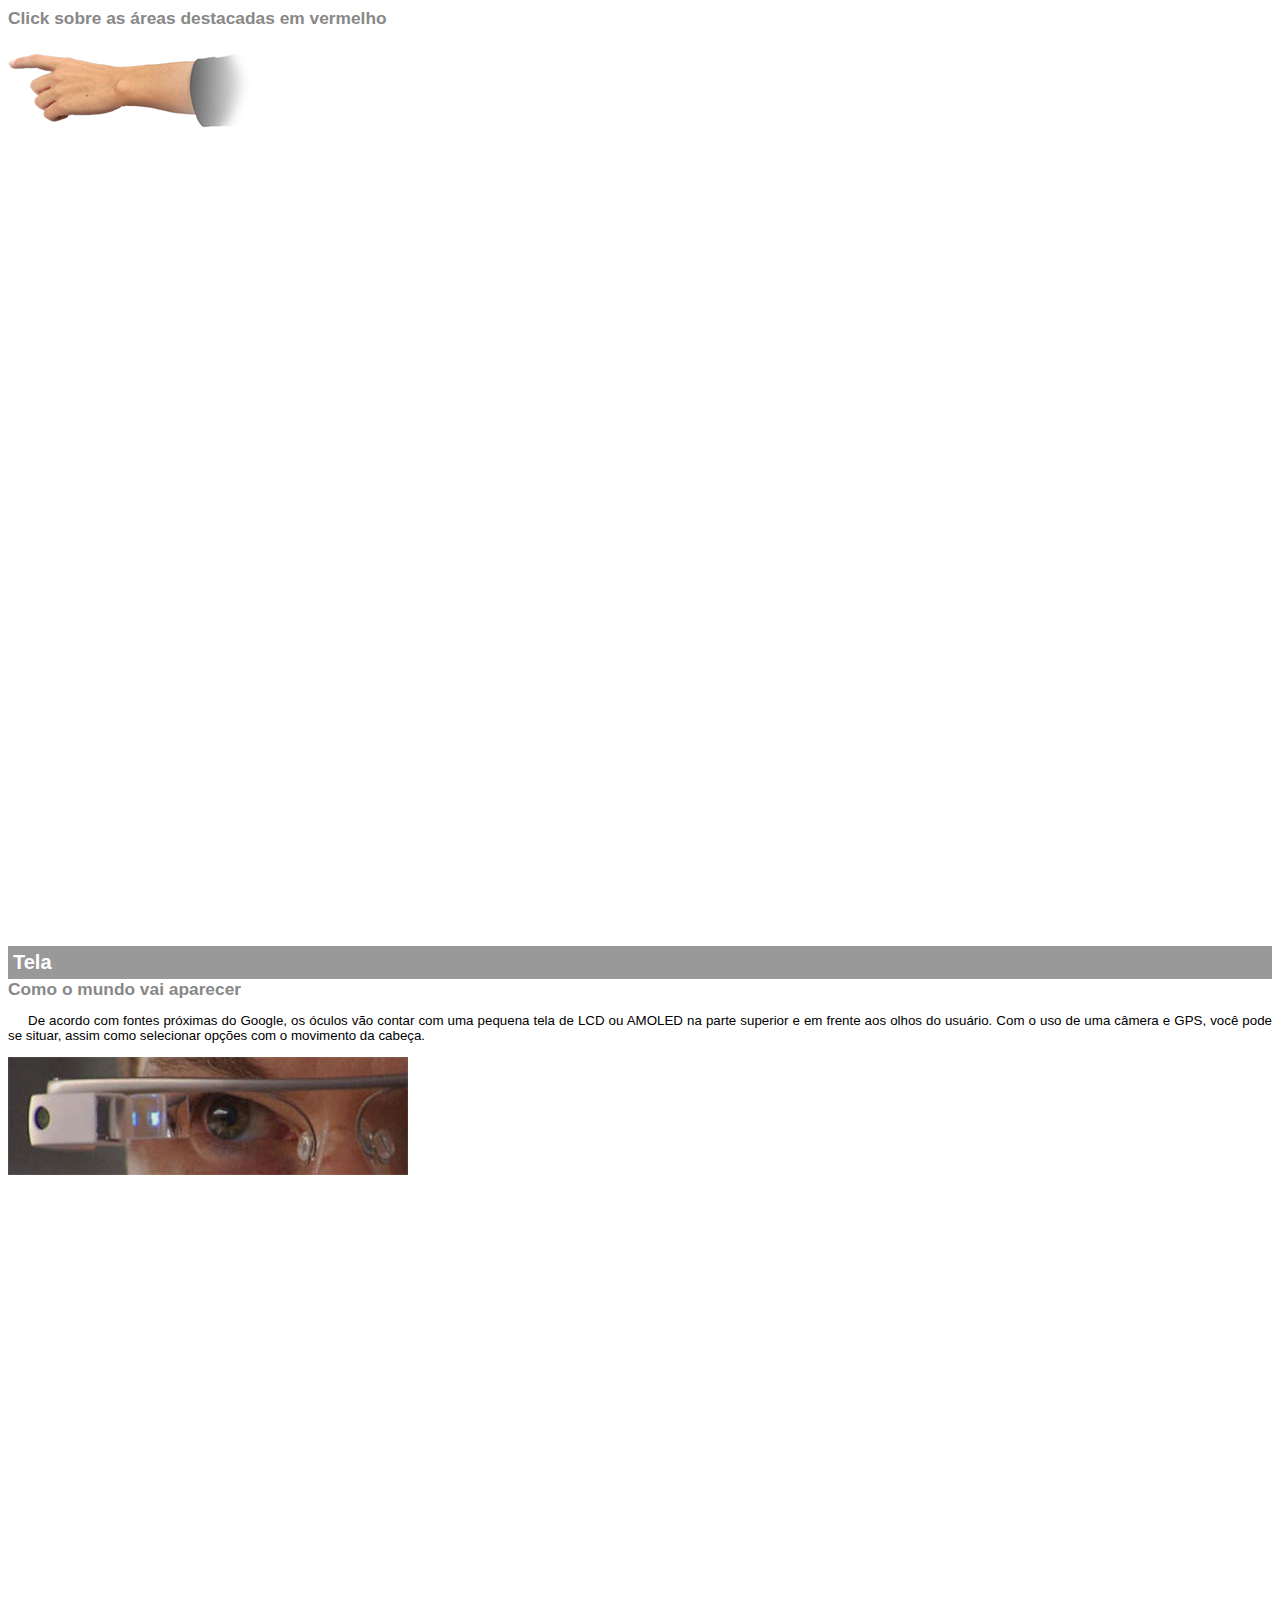
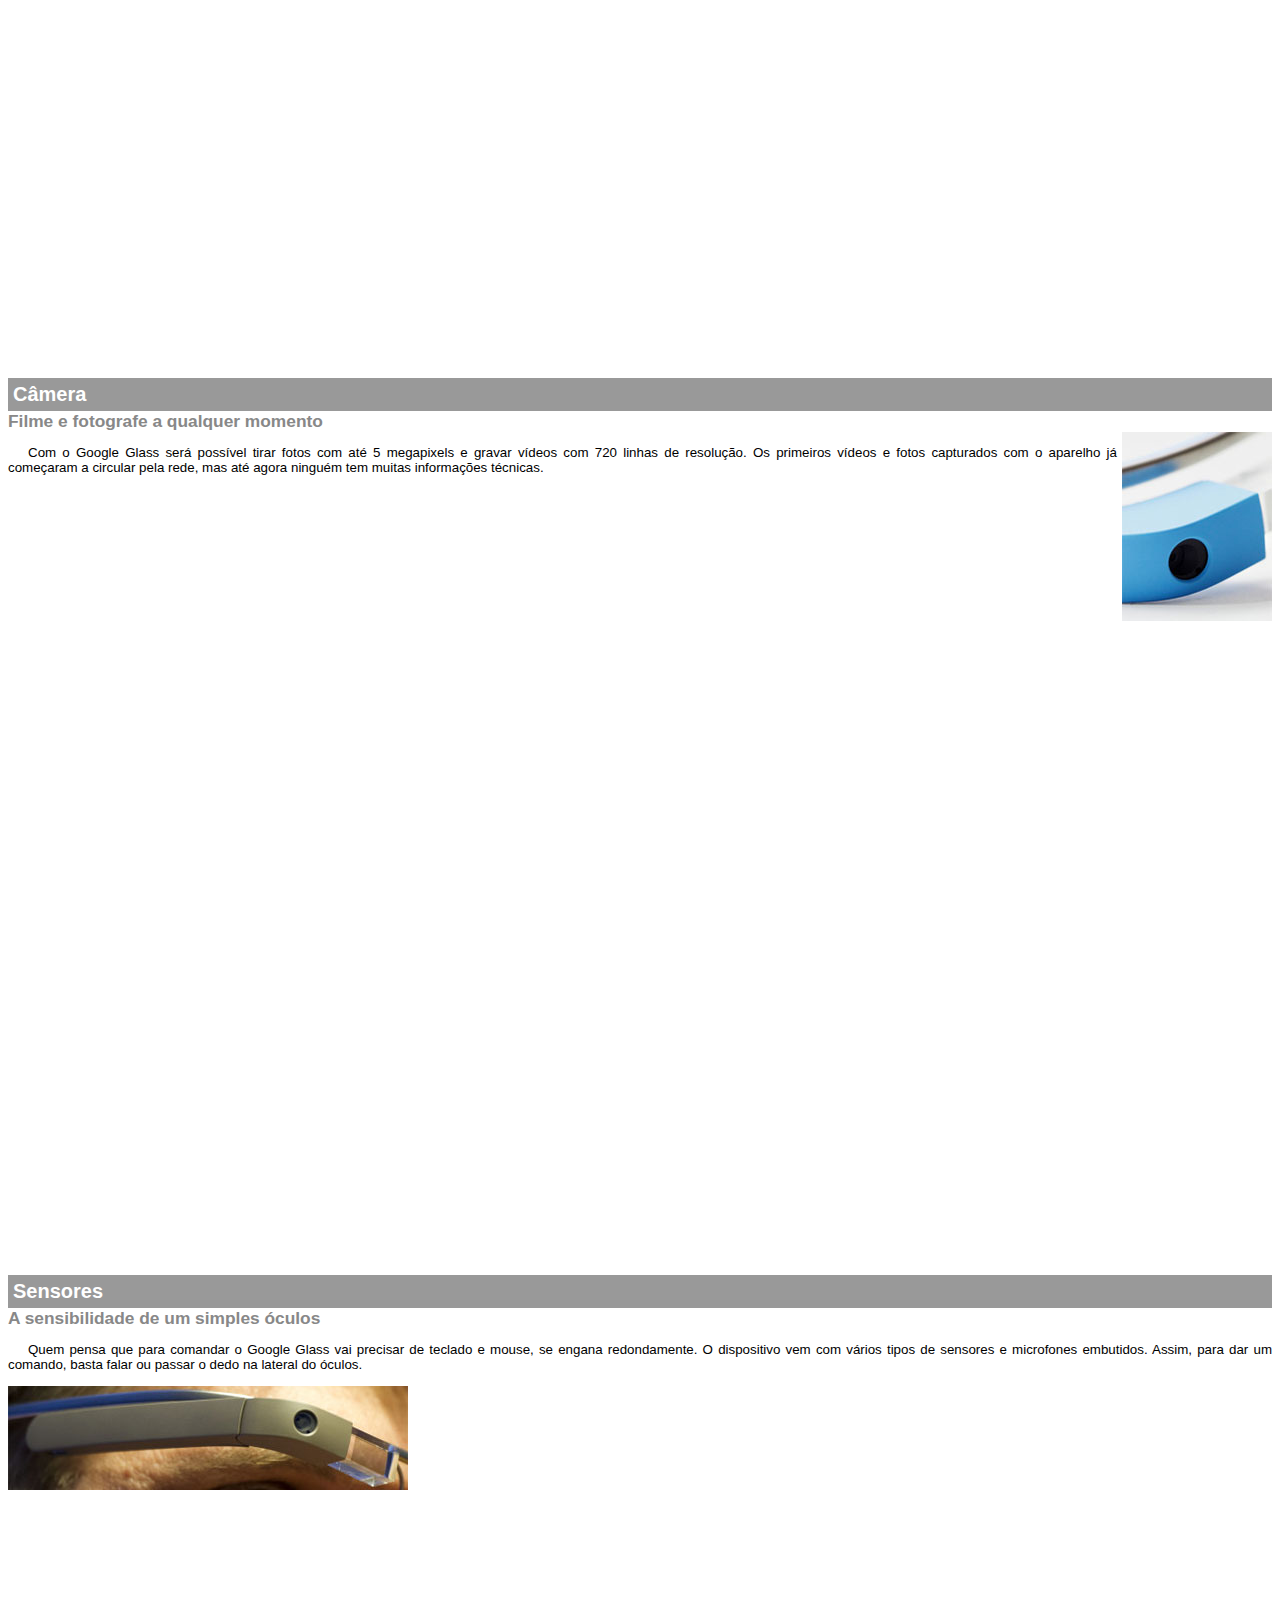
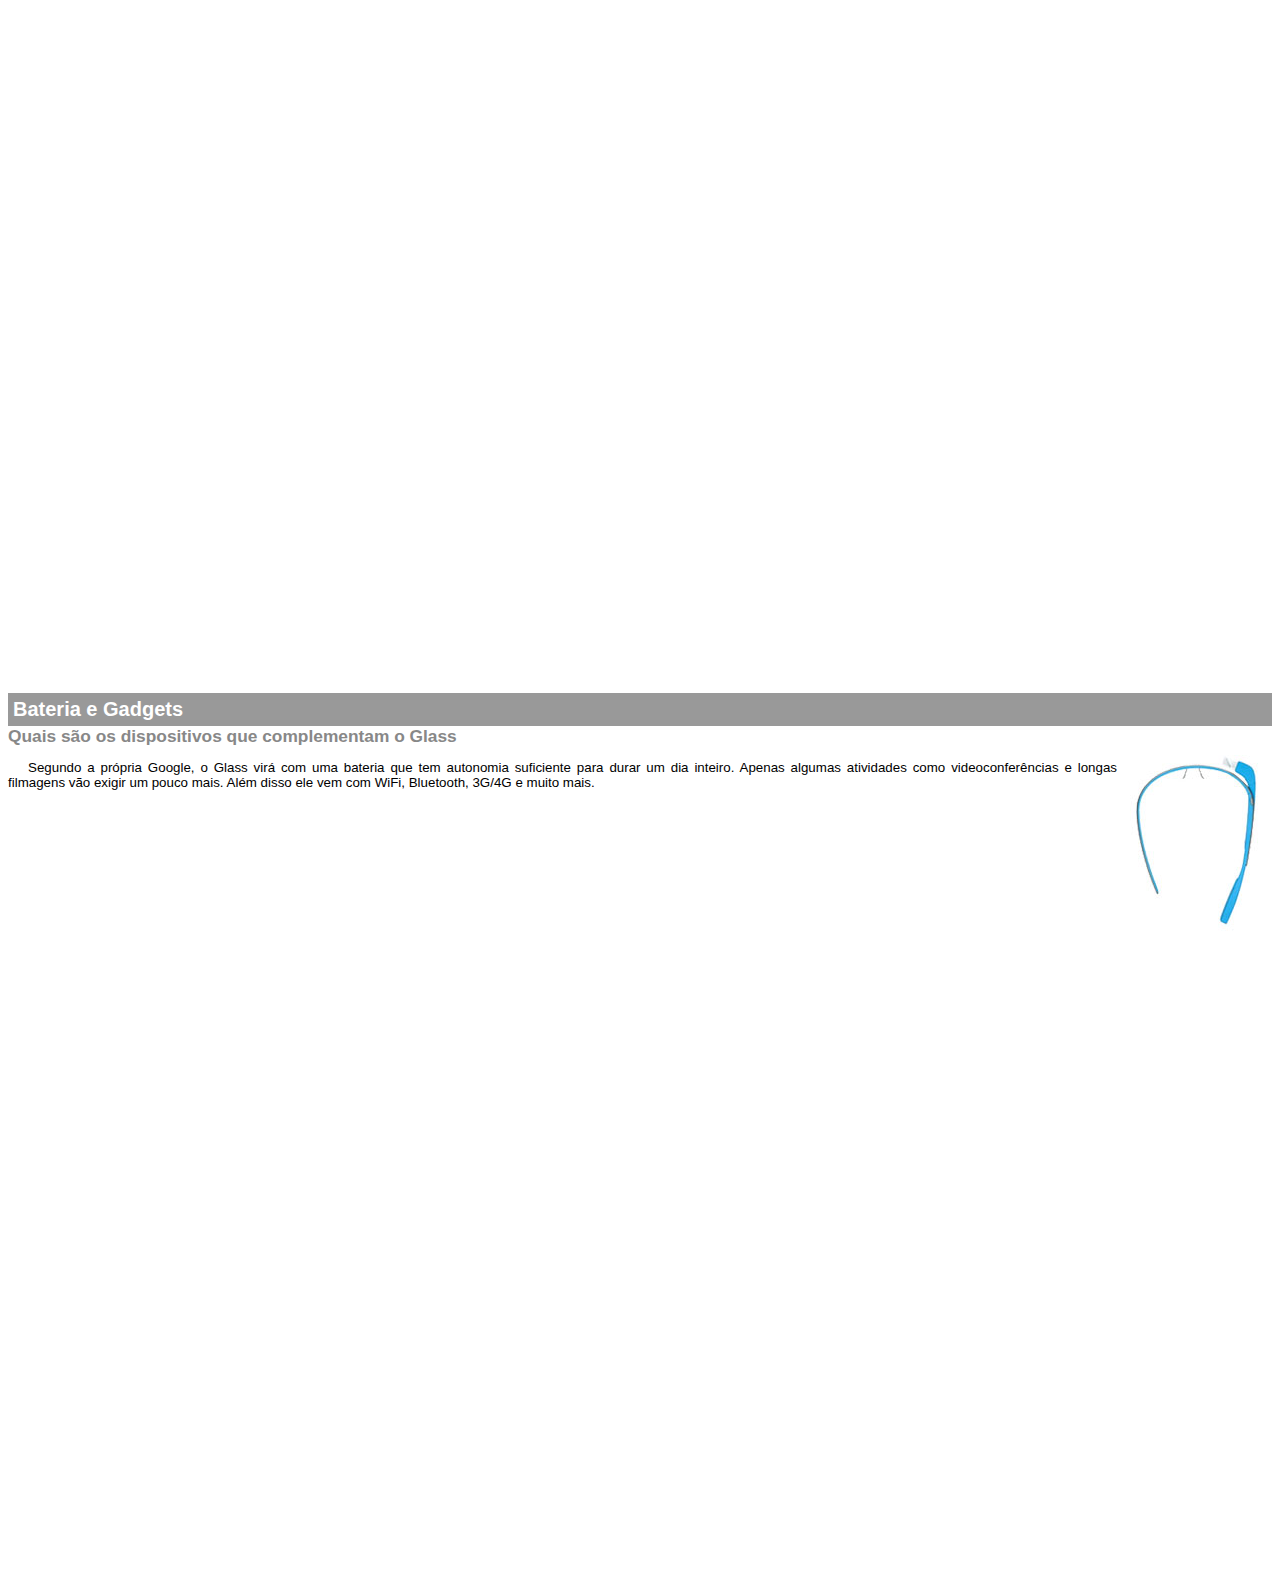
<file: google-glass.html>
<!DOCTYPE html>
<html lang="en">

<head>
    <meta charset="UTF-8">
    <meta http-equiv="X-UA-Compatible" content="IE=edge">
    <meta name="viewport" content="width=device-width, initial-scale=1.0">
    <title>Informaçãoes sobre Google Glass</title>
    <style>
        body{
            font-family: Arial;
            font-size: 10pt;
        }
        p{
            text-align: justify;
            text-indent: 20px;
        }
        article h1{
            font-size: 15pt;
            color: #ffffff;
            background-color: rgba(0, 0, 0, .4);
            padding: 5px;
            margin: 0px;
        }
        article h2{
            font-size: 13pt;
            color:#888888;
            margin: 0px;
        }
        article{
            margin-bottom: 800px;
        }
        img.img-dir{
            display: block;
            float: right;
            margin-left: 5px;
        }
    </style>
</head>

<body>
    <article id="topo">
        <header>
            <h2>Click sobre as áreas destacadas em vermelho</h2>
            <img src="_imagens/mao.png" alt="Mão apontando para esquerda">
        </header>
    </article>
    <article id="tela">
        <header>
            <h1>Tela</h1>
            <h2>Como o mundo vai aparecer</h2>
        </header>
        <p>De acordo com fontes próximas do Google, os óculos vão contar com uma pequena tela de LCD ou AMOLED na parte
        superior e em frente aos olhos do usuário. Com o uso de uma câmera e GPS, você pode se situar, assim como
        selecionar opções com o movimento da cabeça.</p>
        <img src="_imagens/det-tela.jpg" alt="Tela do Google Glasss">
    </article>
    <article id="camera">
        <header>
            <h1>Câmera</h1>
            <h2>Filme e fotografe a qualquer momento</h2>
        </header>
        <img src="_imagens/det-camera.jpg" class="img-dir" alt="Câmera do Google Glass">
        <p>Com o Google Glass será possível tirar fotos com até 5 megapixels e gravar vídeos com 720 linhas de resolução.
        Os primeiros vídeos e fotos capturados com o aparelho já começaram a circular pela rede, mas até agora ninguém
        tem muitas informações técnicas.</p>
    </article>
    <article id="sensores">
        <header>
            <h1>Sensores</h1>
            <h2>A sensibilidade de um simples óculos</h2>
        </header>
        <p>Quem pensa que para comandar o Google Glass vai precisar de teclado e
            mouse, se engana redondamente. O dispositivo vem com vários tipos de sensores e microfones embutidos. Assim,
            para dar um comando, basta falar ou passar o dedo na lateral do óculos.</p>
            <img src="_imagens/det-touch.jpg" alt="Sensores do Google Glass"> 
    </article>
    <article id="gadgets">
        <header>
            <h1>Bateria e Gadgets</h1>
            <h2>Quais são os dispositivos que complementam o Glass</h2>
        </header>
        <img src="_imagens/det-bateria.jpg" class="img-dir" alt="Bateria do Google Glass">
        <p>Segundo a própria Google, o Glass virá com uma bateria que tem autonomia suficiente para durar um dia
        inteiro. Apenas algumas atividades como videoconferências e longas filmagens vão exigir um pouco mais.
        Além disso ele vem com WiFi, Bluetooth, 3G/4G e muito mais.</p>
    </article>

</body>

</html>
</file>
